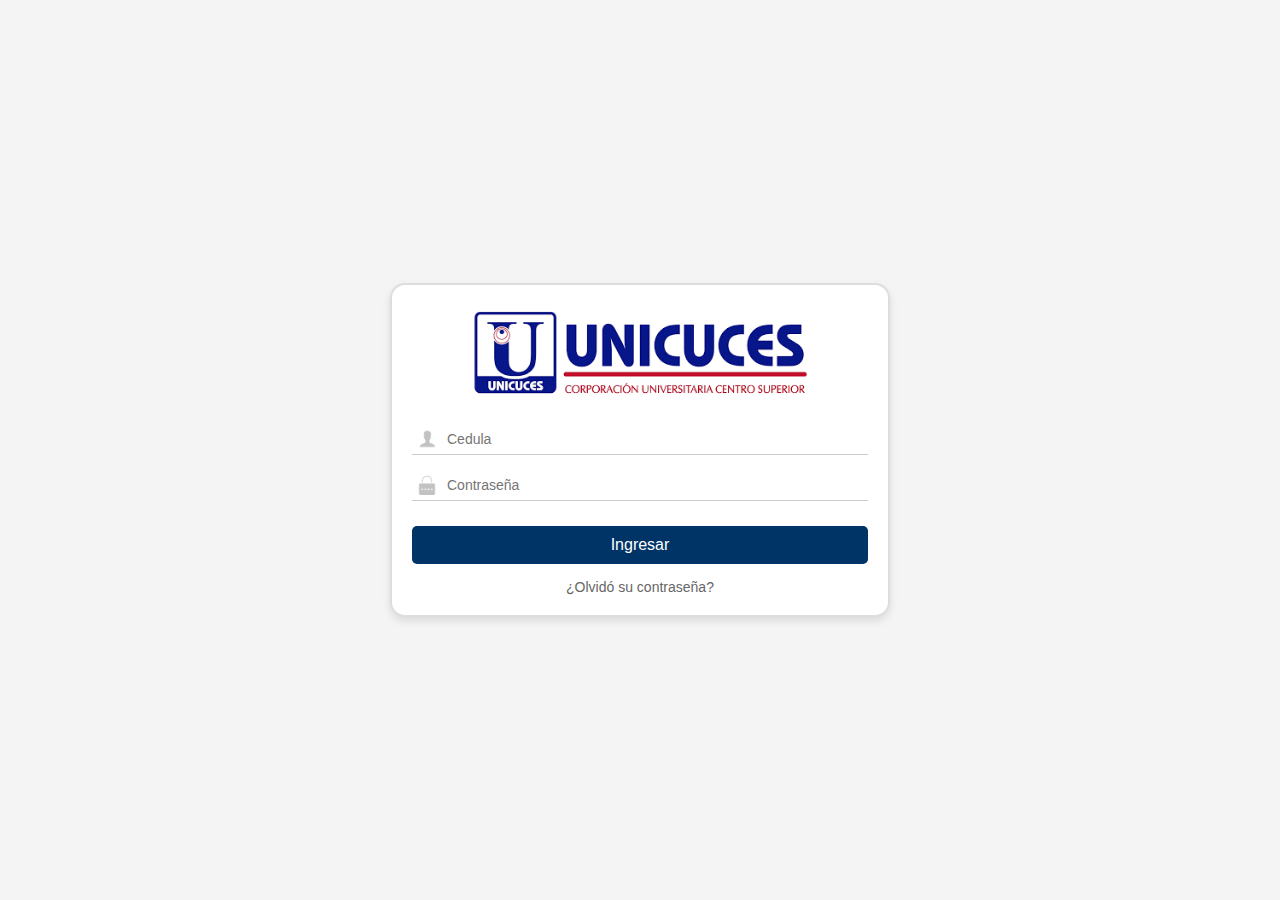
<file: index.html>
<!DOCTYPE html>
<html lang="es">
<head>
    <meta charset="UTF-8">
    <meta name="viewport" content="width=device-width, initial-scale=1.0">
</head>
<body>
    <script>window.location.href = "./login/login.html";</script>
</body>
</html>
</file>
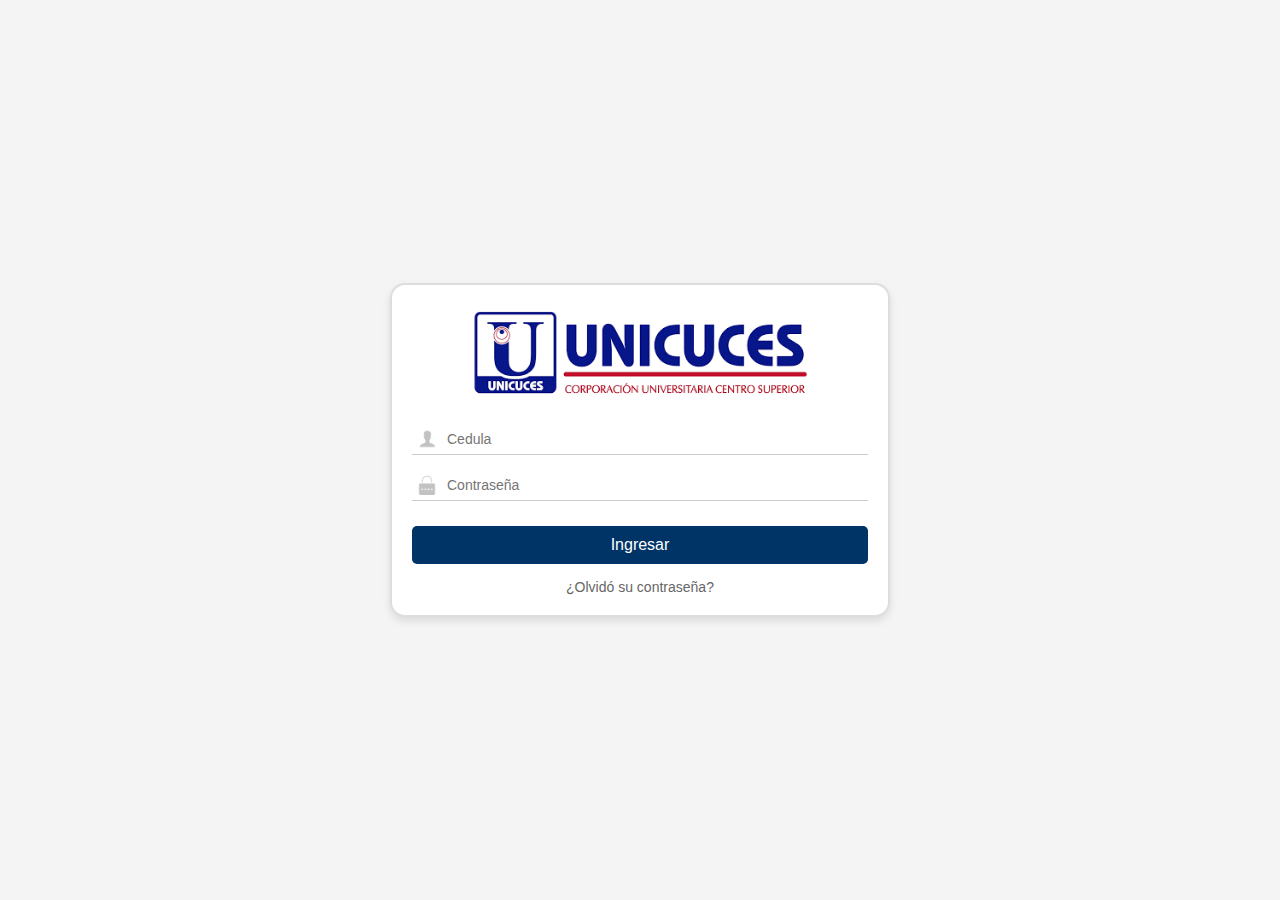
<file: horario/horario.html>
<!DOCTYPE html>
<html lang="es">
<head>
    <meta charset="UTF-8">
    <meta name="viewport" content="width=device-width, initial-scale=1.0">
    <title>Horario - UNICUCES</title>
    <link rel="stylesheet" href="horario.css">
</head>
<body>
    <header class="header">
        <img src="../imagenes/unicuces.png" alt="Logo UNICUCES" class="logo">
       
        <div class="info-container">
        <div class="info-text">
        <p id="nomEstu"></p>
        <p id="horas"></p>
        <p>
            <a href="#" class="update-data">Actualizar datos</a><br> 
            <a href="#" id="logout" class="logout">Cerrar sesión</a>
        </p>
        </div>
        <img src="../imagenes/usuario.png" alt="Icono de usuario" class="info-icon">
        </div>
    </header>

    <hr class="divider">

    <nav class="nav">
            <a href="#"><img src="../imagenes/regresar.png" alt="Retroceder"></a>
            <span>Horario</span> 
    </nav>
    
    <main>
        
        
        <section class="program-info">
            <p>Programa: Tecnología en desarrollo de software -</p>
            <p>Semestre: 6TO -</p>
            <p>Periodo: 2024 - 2 </p>
        </section>
        
        <div class="schedule-container">
            <div class="schedule">
                <table>
                    <thead>
                        <tr>
                            <th>HORAS</th>
                            <th>LUNES</th>
                            <th>MARTES</th>
                            <th>MIÉRCOLES</th>
                            <th>JUEVES</th>
                            <th>VIERNES</th>
                        </tr>
                    </thead>
                    <tbody>
                        <tr>
                            <td>06:15 - 07:00</td>
                            <td>(1) - Aula 151<br>Seminario de investigación aplicada</td>
                            <td class="libre">LIBRE</td>
                            <td>(2) - Aula 610<br>Ingeniería del software</td>
                            <td>(4) - Aula 610<br>Gestión de bases de datos</td>
                            <td>(5) - Aula 133<br>Arquitectura de computadoras</td>
                        </tr>
                        <tr>
                            <td>07:00 - 07:45</td>
                            <td>(1) - Aula 151<br>Seminario de investigación aplicada</td>
                            <td>(3) - Aula 151<br>Física III</td>
                            <td>(2) - Aula 610<br>Ingeniería del software</td>
                            <td>(4) - Aula 610<br>Gestión de bases de datos</td>
                            <td>(5) - Aula 133<br>Arquitectura de computadoras</td>
                        </tr>
                        <tr>
                            <td>08:00 - 08:45</td>
                            <td class="libre">LIBRE</td>
                            <td>(3) - Aula 151<br>Física III</td>
                            <td>(4) - Aula 610<br>Gestión de bases de datos</td>
                            <td>(5) - Aula 133<br>Arquitectura de computadoras</td>
                            <td class="libre">LIBRE</td>
                        </tr>
                        <tr>
                            <td>08:45 - 09:30</td>
                            <td class="libre">LIBRE</td>
                            <td>(3) - Aula 151<br>Física III</td>
                            <td class="libre">LIBRE</td>
                            <td class="libre">LIBRE</td>
                            <td class="libre">LIBRE</td>
                        </tr>
                    </tbody>
                </table>
            </div>
            <aside class="sidebar">
                <button class="btn">Horario Profesoral</button>
                <div class="description">
                    <h3>Descripción Horario</h3>
                    <ul>
                        <li>(1) - Seminario de investigación aplicada<br>Lunes 06:15 - 07:45, Aula (151)<br>Docente: Ingrid Vaneza Cañizares Narváez</li>
                        <li>(2) - Ingeniería del software<br>Lunes 08:00 - 08:45, Aula (610)<br>Miércoles 06:15 - 07:45, Aula (610)<br>Docente: Carolina Hurtado Quintana</li>
                        <li>(3) - Física III<br>Martes 07:00 - 09:30, Aula (151)<br>Docente: Armando Ruiz Perea</li>
                    </ul>
                </div>
            </aside>
        </div>
    </main>
    <script src="horario.js" defer></script>
</body>
</html>
</file>
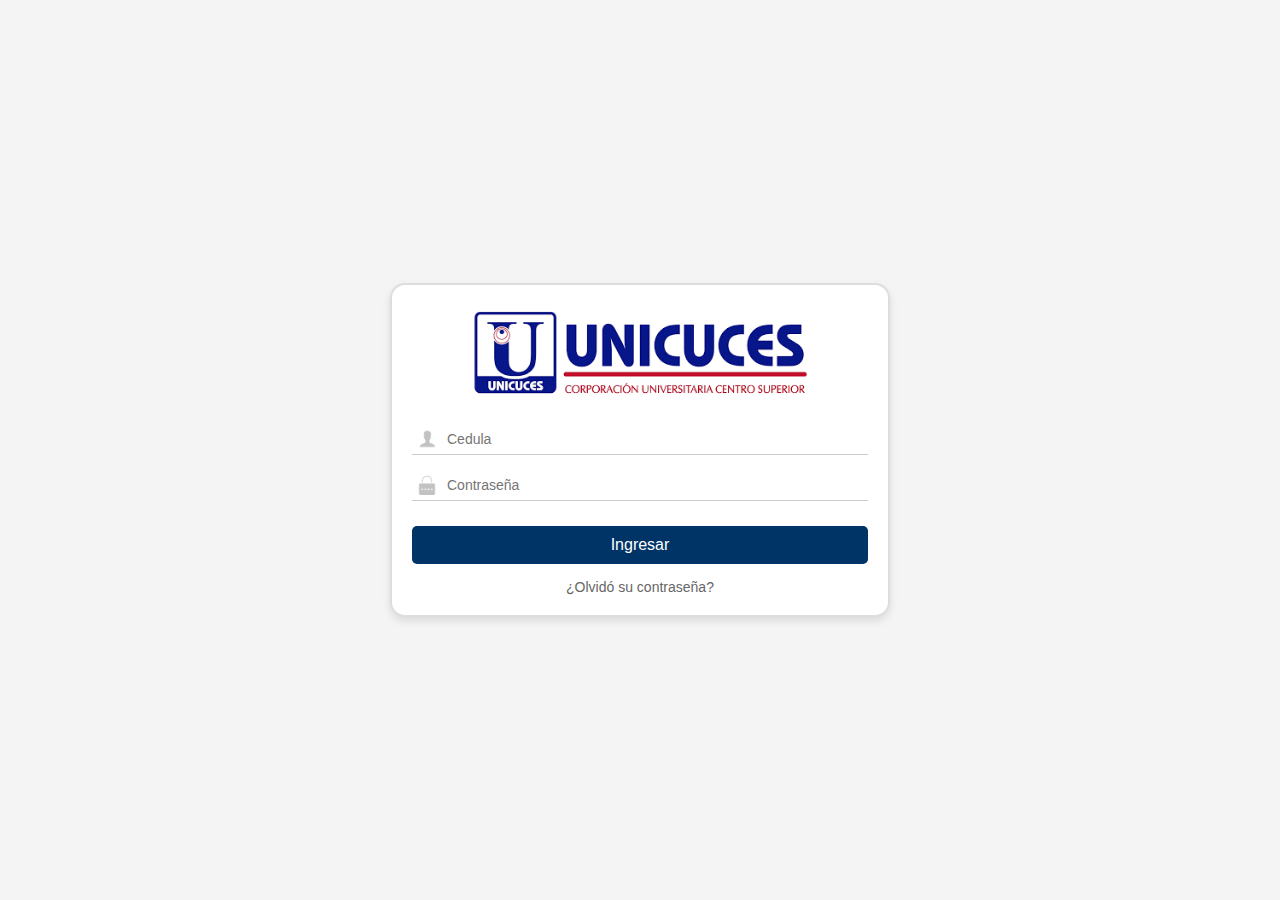
<file: horarioProfesoral/hp.html>
<!DOCTYPE html>
<html lang="es">
<head>
    <meta charset="UTF-8">
    <meta name="viewport" content="width=device-width, initial-scale=1.0">
    <title>Horario / Horario profesoral - UNICUCES</title>
    <link rel="stylesheet" href="hp.css">
</head>
<body>
    <header class="header">
        <img src="../imagenes/unicuces.png" alt="Logo UNICUCES" class="logo">
        
        <div class="info-container">
        <div class="info-text">
            <p id="nomEstu"></p>
            <p id="horas"></p>
            <p>
                <a href="#" class="update-data">Actualizar datos</a><br> 
                <a href="#" id="logout" class="logout">Cerrar sesión</a>
            </p>
        </div>
        <img src="../imagenes/usuario.png" alt="Icono de usuario" class="info-icon">
    </div>
    </header>

    <hr class="divider">

    <nav class="nav">
        <a href="#" ><img src="../imagenes/regresar.png" alt="Retroceder"> </a>
        <span>Horario / Horario profesoral</span> 
    </nav>

    <main class="content">
        <section class="search-section">
            <label for="docente">Docente:</label>
            <select id="docente">
                <option value=" ">Nombre del docente</option>
                <option value="p1">Carolina Hurtado Quintana</option>
                <option value="p2">Ingrid Vaneza Cañizares Narváez</option>
                <option value="p3"> Armando Ruiz Perea</option>
            </select>

            <button class="consult-button" onclick="mostrarHorario()">CONSULTAR</button>
            <button class="clear-button" onclick="limpiarFormulario()">LIMPIAR</button>
        </section>

        <section class="schedule-table">
            <table id="tabla" style="display: none;">
                <thead>
                    <tr>
                        <th id="docenteTabla">Nombre del docente</th>
                        <th>LUNES</th>
                        <th>MARTES</th>
                        <th>MIERCOLES</th>
                        <th>JUEVES</th>
                        <th>VIERNES</th>
                    </tr>
                </thead>
                <tbody>
                    <tr>
                        <td>06:15 - 07:00</td>
                    </tr>
                    <tr>
                        <td>07:00 - 07:45</td>
                    </tr>
                    <tr>
                        <td>08:00 - 08:45</td>
                    </tr>
                    <tr>
                        <td>08:45 - 09:30</td>
                    </tr>
                </tbody>
            </table>
        </section>
    </main>
    <script src="hp.js" defer></script>
</body>
</html>
</file>
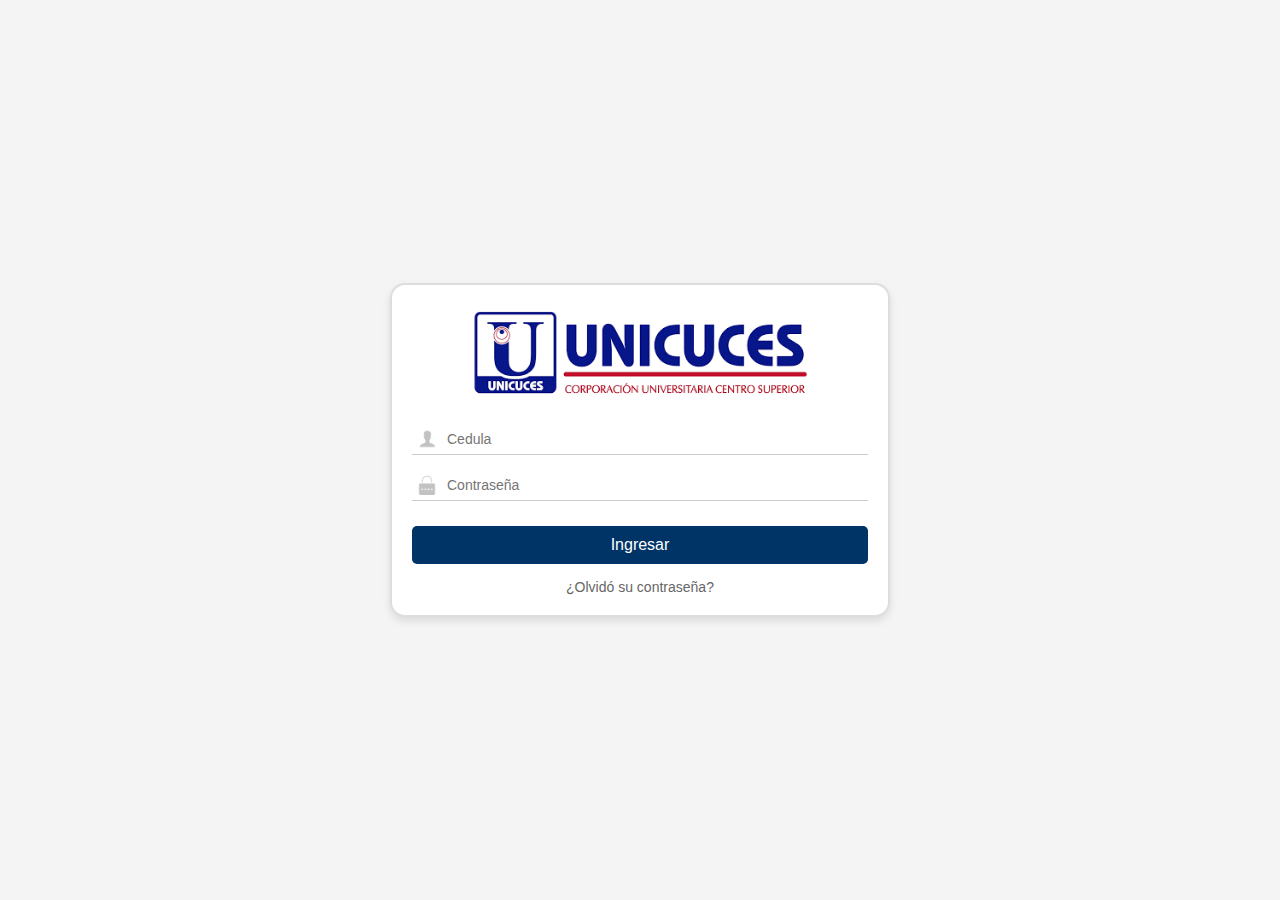
<file: login/login.html>
<!DOCTYPE html>
<html lang="es">
<head>
    <meta charset="UTF-8">
    <meta name="viewport" content="width=device-width, initial-scale=1.0">
    <title>Inicio de Sesión - UNICUCES</title>
    <link rel="stylesheet" href="styles.css">
    <script src="login.js" defer></script>
</head>
<body>
    <div class="login-container">
        <img src="../imagenes/unicuces.png" alt="Logo UNICUCES" class="logo">
        

        <form class="login-form" id="loginForm">
            <div class="input-group">
                <img src="../imagenes/usuarioLogin.png" alt="Usuario" class="icon">
                <input type="text" placeholder="Cedula" class="input-field" id="usuario" required>
            </div>
            <div class="input-group">
                <img src="../imagenes/contrasena.png" alt="Contraseña" class="icon">
                <input type="password" placeholder="Contraseña" class="input-field" id="contrasena" required>
            </div>
            <button type="submit" class="login-button">Ingresar</button>
            <a href="#" class="forgot-password" id="recuperarClave">¿Olvidó su contraseña?</a>
        </form>

        <!-- Formulario de recuperación de contraseña oculto al inicio -->
            <form class="recovery-form" id="claveForm" style="display: none;">
                <div class="input-group">
                <input type="number" placeholder="Número de cédula" class="input-field" id="cedula" required>
                </div>
                <div class="input-group">
                <input type="date" class="input-field" id="nacimiento" required>
                </div>
                <button type="button" class="recovery-button" id="claveBoton">Enviar</button>
                <button type="button" class="back-button" id="backToLogin">Volver al Login</button>
                </form>

    </div>
</body>
</html>
</file>
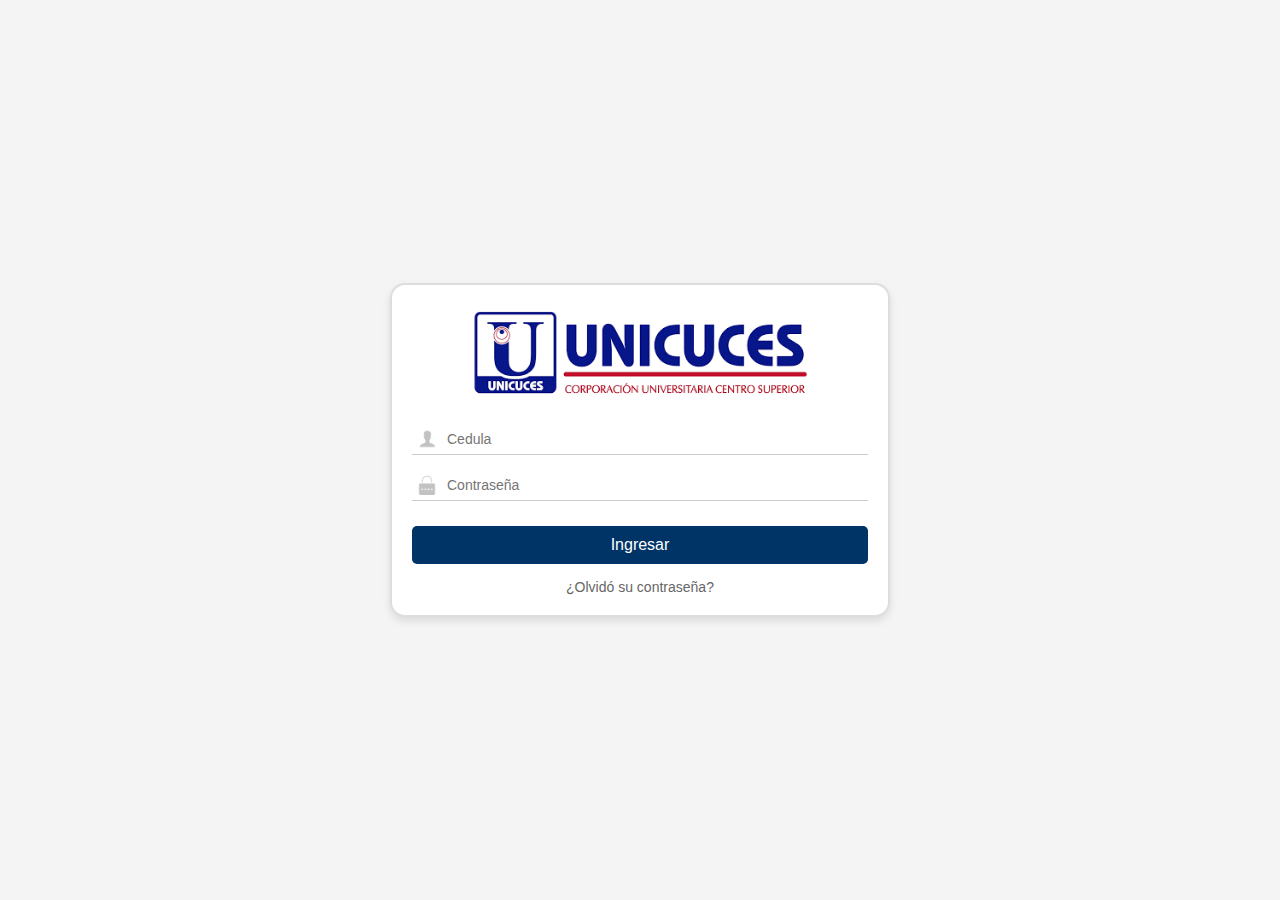
<file: matricula/matricula.html>
<!DOCTYPE html>
<html lang="es">
<head>
    <meta charset="UTF-8">
    <meta name="viewport" content="width=device-width, initial-scale=1.0">
    <title>Matricula - UNICUCES</title>
    <link rel="stylesheet" href="matricula.css">
</head>
<body>
    <header class="header">
        <img src="../imagenes/unicuces.png" alt="Logo UNICUCES" class="logo">
       
        <div class="info-container">
        <div class="info-text">
        <p id="nomEstu"></p>
        <p id="horas"></p>
        <p>
            <a href="#" class="update-data">Actualizar datos</a><br> 
            <a href="#" id="logout" class="logout">Cerrar sesión</a>
        </p>
        </div>
        <img src="../imagenes/usuario.png" alt="Icono de usuario" class="info-icon">
        </div>
    </header>

    <hr class="divider">

    <nav class="nav">
        <a href="#" ><img src="../imagenes/regresar.png" alt="Retroceder"></a>
        <span>Matricula</span>
    </nav>

    <main class="main">
        <div class="card">
            <img src="../imagenes/graduacion.png" alt="Matrícula" id="matricula">
            <p>Tecnología en desarrollo de software</p>
        </div>
       
    </main>
    <script src="matricula.js" defer></script>
</body>
</html>
</file>
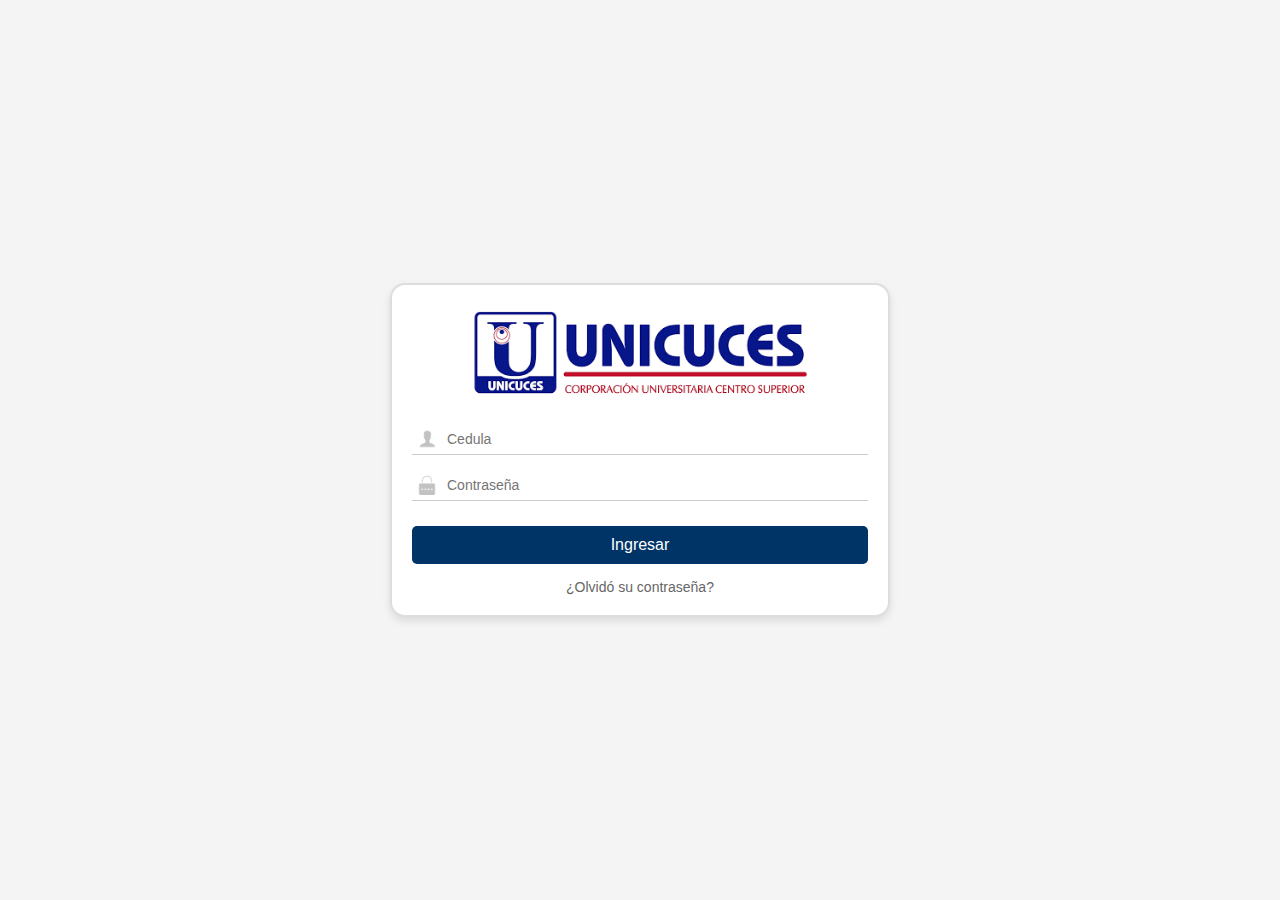
<file: menu/menu.html>
<!DOCTYPE html>
<html lang="es">
<head>
    <meta charset="UTF-8">
    <meta name="viewport" content="width=device-width, initial-scale=1.0">
    <title>Portal Estudiantes - UNICUCES</title>
    <link rel="stylesheet" href="styles.css">
</head>
<body>
    <header class="header">
        <img src="../imagenes/unicuces.png" alt="Logo UNICUCES" class="logo">
       
        <div class="info-container">
        <div class="info-text">
        <p id="nomEstu"></p>

        <p id ="horas"></p>
        <p>
            <a href="#" class="update-data">Actualizar datos</a><br> 
            <a href="#" id="logout" class="logout">Cerrar sesión</a>
        </p>
        </div>
        <img src="../imagenes/usuario.png" alt="Icono de usuario" class="info-icon">
        </div>
    </header>

    <hr class="divider">

    <nav class="nav">
        <p>Portal Estudiantes</p>
    </nav>
    

    <main class="main">
        <div class="card">
            <img src="../imagenes/matricula.png" alt="Matrícula" id="matricula">
            <p>Matrícula</p>
        </div>
        <div class="card">
            <img src="../imagenes/horario.png" alt="Horario" id="horario">
            <p>Horario</p>
        </div>
        <div class="card">
            <img src="../imagenes/calificaciones.png" alt="Calificaciones">
            <p>Calificaciones</p>
        </div>
        <div class="card">
            <img src="../imagenes/evaluacion.png" alt="Evaluación Profesoral">
            <p>Evaluación Profesoral</p>
        </div>
    </main>
    <script src="menu.js" defer></script>
</body>
</html>
</file>
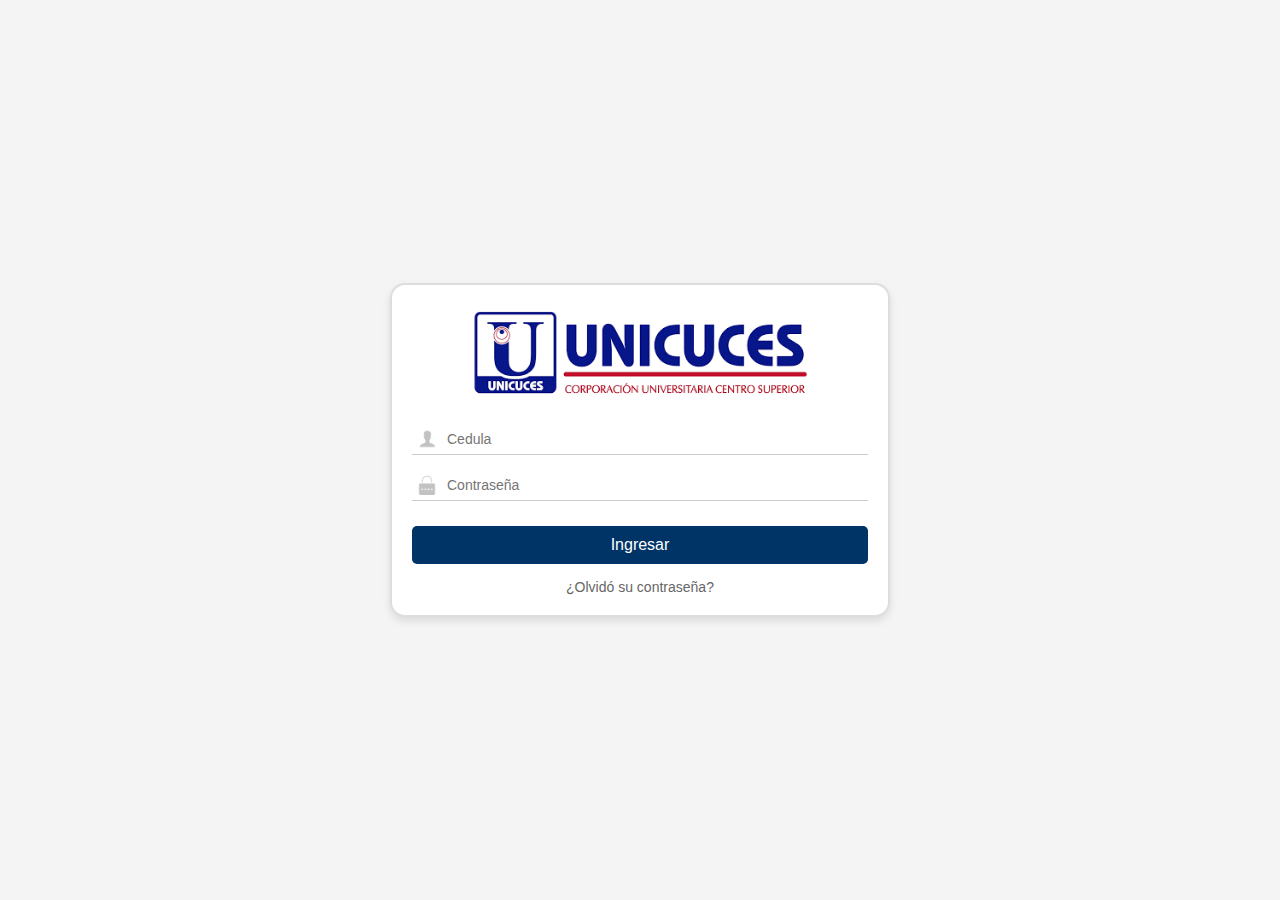
<file: programa/programa.html>
<!DOCTYPE html>
<html lang="es">
<head>
    <meta charset="UTF-8">
    <meta name="viewport" content="width=device-width, initial-scale=1.0">
    <title>Portal Estudiantes - UNICUCES</title>
    <link rel="stylesheet" href="programa.css">
</head>
<body>
    <header class="header">
        <img src="../imagenes/unicuces.png" alt="Logo UNICUCES" class="logo">
       
        <div class="info-container">
        <div class="info-text">
        <p id="nomEstu"></p>
        <p id="horas"></p>
        <p>
            <a href="#" class="update-data">Actualizar datos</a><br> 
            <a href="#" id="logout" class="logout">Cerrar sesión</a>
        </p>
        </div>
        <img src="../imagenes/usuario.png" alt="Icono de usuario" class="info-icon">
        </div>
    </header>

    <hr class="divider">

    <nav class="nav">
        <a href="#" ><img src="../imagenes/regresar.png" alt="Retroceder"></a>
        <p>Matricula / Programa académico</p>
    </nav>

    <main class="main">
        <div class="card">
            <img src="../imagenes/pago.png" alt="Matrícula" id="consultar">
            <p>Consultar matricula de pago</p>
        </div>
        <div class="card">
            <img src="../imagenes/comprobante.png" alt="Horario" id="descargar">
            <p>Consultar comprobante de pago</p>
        </div>
    </main>
    <script src="programa.js" defer></script>
</body>
</html>
</file>
<file: horario/horario.css>
* {
    margin: 0;
    padding: 0;
    box-sizing: border-box;
    font-family: Arial, sans-serif;
}

body {
    background-color: #f5f5f5;
}

.header {
    display: flex;
    align-items: center;
    justify-content: space-between;
    width: 100%;
    padding: 10px 20px;
    background-color: #ffffff;
}

.logo {
    height: 100px;
}

.info-container {
    display: flex;
    justify-content: space-between; /* Coloca el texto y el icono en los extremos */
    align-items: center; /* Alinea verticalmente el texto y el icono */
    padding: 10px;
}

.info-text {
    font-size: 14px;
    color: #333;
     margin-right: 20px; /* Agrega margen derecho entre el texto y la imagen */
}

.info-icon {
    width: 40px; /* Tamaño del icono */
    height: 40px;
    border-radius: 50%; /* Haz el ícono redondo si es necesario */
    margin-bottom: 20px;
}

/* Estilo para el enlace de cerrar sesión */
.logout {
    color: #cc0033; /* Color rojo */
    font-size: 14px;
    text-decoration: none;
}

.update-data {
    color: #007BFF; /* Azul para el enlace */
    text-decoration: none; /* Elimina el subrayado por defecto */
}

.update-data:hover {
    text-decoration: underline; /* Subraya al pasar el ratón */
}
.logout:hover {
    text-decoration: underline; /* Subrayado al pasar el ratón */
}

.divider {
    width: 100%;
    border: none;
    border-top: 1px solid #003366;
}

.nav {
    width: 100%;
    padding: 10px 20px;
    font-size: 16px;
    color: #003366;
    border-bottom: 1px solid #003366;
    display: flex;
    align-items: center; /*Alineamos verticalmente el contenido al centro */
    gap: 10px;/* Añadimos espacio entre la imagen y el texto  */

}

.nav img {
    height: 20px; /* Ajusta el tamaño de la imagen si es necesario */
    width: auto; /* Mantenemos la proporción de la imagen */
}

.nav span{
    font-size: 16px; /* Ajusta el tamaño del texto según las necesidades */
}

.program-info {
    margin: 20px;
    display: flex;
    gap: 10px;
    align-items: center;
}

.schedule-container {
    display: flex;
    gap: 20px;
    margin: 0 20px;
    max-width: 100%;
}

.schedule {
    flex: 70%;
}

.schedule table {
    width: 100%;
    border-collapse: collapse;
    background-color: #fff;
}

.schedule th, .schedule td {
    border: 1px solid #ddd;
    padding: 10px;
    text-align: center;
}

.schedule th {
    background-color: #ff3333;
    color: #fff;
}

.schedule td.libre {
    background-color: #d3ffd3;
    color: #333;
}

.sidebar {
    flex: 30%;
    display: flex;
    flex-direction: column;
}

.btn {
    width: 100%;
    padding: 10px;
    background-color: #3333cc;
    color: #fff;
    text-align: center;
    border: none;
    cursor: pointer;
    margin-bottom: 20px;
}

.description {
    background-color: #fff;
    padding: 10px;
    border: 1px solid #ddd;
}

.description h3 {
    font-size: 18px;
    margin-bottom: 10px;
}

.description ul {
    list-style-type: none;
}

.description li {
    margin-bottom: 15px;
}

/* Ajustes responsivos para pantallas más pequeñas */
@media (max-width: 768px) {
    .schedule-container {
        flex-direction: column;
    }

    .schedule, .sidebar {
        flex: 100%;
    }
}
</file>
<file: horarioProfesoral/hp.css>
* {
    margin: 0;
    padding: 0;
    box-sizing: border-box;
    font-family: Arial,sans-serif;
}



.header {
    display: flex;
    align-items: center;
    justify-content: space-between;
    width: 100%;
    padding: 10px 20px;
    background-color: #ffffff;
}

.logo {
    height: 100px;
}

.info-container {
    display: flex;
    justify-content: space-between; /* Coloca el texto y el icono en los extremos */
    align-items: center; /* Alinea verticalmente el texto y el icono */
    padding: 10px;
}

.info-text {
    font-size: 14px;
    color: #333;
     margin-right: 20px; /* Agrega margen derecho entre el texto y la imagen */
}

.info-icon {
    width: 40px; /* Tamaño del icono */
    height: 40px;
    border-radius: 50%; /* Haz el ícono redondo si es necesario */
    margin-bottom: 20px;
}

/* Estilo para el enlace de cerrar sesión */
.logout {
    color: #cc0033; /* Color rojo */
    font-size: 14px;
    text-decoration: none;
}

.update-data {
    color: #007BFF; /* Azul para el enlace */
    text-decoration: none; /* Elimina el subrayado por defecto */
}

.update-data:hover {
    text-decoration: underline; /* Subraya al pasar el ratón */
}
.logout:hover {
    text-decoration: underline; /* Subrayado al pasar el ratón */
}

.divider {
    width: 100%;
    border: none;
    border-top: 1px solid #003366;
}

.nav {
    width: 100%;
    padding: 10px 20px;
    font-size: 16px;
    color: #003366;
    border-bottom: 1px solid #003366;
    display: flex;
    align-items: center; /*Alineamos verticalmente el contenido al centro */
    gap: 10px;/* Añadimos espacio entre la imagen y el texto */

}

.nav img {
    height: 20px; /* Ajusta el tamaño de la imagen si es necesario */
    width: auto; /* Mantenemos la proporción de la imagen */
}

.nav span{
    font-size: 16px; /* Ajusta el tamaño del texto según las necesidades */
}

.content {
    padding: 20px;
}

.search-section {
    display: flex;
    align-items: center;
    gap: 15px;
    margin-bottom: 20px;
}

.search-section label {
    font-weight: bold;
}

.search-section select, .search-section input[type="date"] {
    padding: 5px;
}

.consult-button {
    padding: 8px 15px;
    background-color: #004080;
    color: white;
    border: none;
    cursor: pointer;
}

.consult-button:hover {
    background-color: #00264d;
}

.clear-button {
    padding: 8px 15px;
    background-color: #808080;
    color: white;
    border: none;
    cursor: pointer;
}

.clear-button:hover {
    background-color: #00264d;
}

.schedule-table {
    overflow-x: auto;
}

.schedule-table table {
    width: 100%;
    border-collapse: collapse;
    text-align: center;
}

.schedule-table th, .schedule-table td {
    border: 1px solid #ddd;
    padding: 10px;
}

.schedule-table thead th {
    background-color: #ff4d4d;
    color: white;
    font-weight: bold;
}

#docenteTabla {
    background-color: blue;   /* Cambia el color de fondo a azul */
    color: white;             /* Cambia el color del texto a blanco para mejor contraste */
}


.schedule-table tbody td:first-child {
    font-weight: bold;
    background-color: #f4f4f4;
}
</file>
<file: login/styles.css>
* {
    margin: 0;
    padding: 0;
    box-sizing: border-box;
    font-family: Arial, sans-serif;
}

body {
    display: flex;
    justify-content: center;
    align-items: center;
    min-height: 100vh;
    background-color: #f4f4f4;
}

.login-container {
    width: 500px;
    padding: 20px;
    background-color: #ffffff;
    border: 2.5px solid #ddd;
    border-radius: 15px;
    text-align: center;
    box-shadow: 0 4px 8px rgba(0, 0, 0, 0.1);
}

.logo {
    width: 350px;
    height: auto;
    margin-bottom: 10px;
}

.title {
    color: #003366;
    font-size: 24px;
    margin: 5px 0;
}

.subtitle {
    color: #cc0033;
    font-size: 12px;
    margin-bottom: 20px;
}

.login-form {
    display: flex;
    flex-direction: column;
    align-items: center;
}

.input-group {
    display: flex;
    align-items: center;
    width: 100%;
    margin-bottom: 15px;
    border-bottom: 1px solid #ccc;
    padding: 5px;
}

.icon {
    width: 20px;
    margin-right: 10px;
    opacity: 0.6;
}

.input-field {
    width: 100%;
    border: none;
    outline: none;
    font-size: 14px;
    color: #666;
}

.login-button {
    width: 100%;
    padding: 10px;
    background-color: #003366;
    color: #ffffff;
    font-size: 16px;
    border: none;
    border-radius: 5px;
    cursor: pointer;
    margin-top: 10px;
}

.login-button:hover {
    background-color: #002244;
}

.forgot-password {
    display: block;
    margin-top: 15px;
    font-size: 14px;
    color: #666;
    text-decoration: none;
}

.forgot-password:hover {
    text-decoration: underline;
}

.button-container {
    display: flex;               /* Alinea los botones en una fila */
    justify-content: space-between; /* Espacio entre los botones */
    gap: 10px;                    /* Espacio entre los botones */
}

.recovery-button, .back-button {
    width: 28%;                   /* Los botones ocupan el 48% del contenedor */
    padding: 10px;
    background-color: #003366;
    color: #ffffff;
    font-size: 16px;
    border: none;
    border-radius: 5px;
    cursor: pointer;
    margin-top: 10px;
}
</file>
<file: matricula/matricula.css>
* {
    margin: 0;
    padding: 0;
    box-sizing: border-box;
    font-family: Arial, sans-serif;
}

body {
    display: flex;
    flex-direction: column;
    align-items: center;
}

.header {
    display: flex;
    align-items: center;
    justify-content: space-between;
    width: 100%;
    padding: 10px 20px;
    background-color: #ffffff;
}

.logo {
    height: 100px;
}

.info-container {
    display: flex;
    justify-content: space-between; /* Coloca el texto y el icono en los extremos */
    align-items: center; /* Alinea verticalmente el texto y el icono */
    padding: 10px;
    
}

.info-text {
    font-size: 14px;
    color: #333;
     margin-right: 20px; /* Agrega margen derecho entre el texto y la imagen */
}

.info-icon {
    width: 40px; /* Tamaño del icono */
    height: 40px;
    border-radius: 50%; /* Haz el ícono redondo si es necesario */
    margin-bottom: 20px;
}

/* Estilo para el enlace de cerrar sesión */
.logout {
    color: #cc0033; /* Color rojo */
    font-size: 14px;
    text-decoration: none;
}

.update-data {
    color: #007BFF; /* Azul para el enlace */
    text-decoration: none; /* Elimina el subrayado por defecto */
}

.update-data:hover {
    text-decoration: underline; /* Subraya al pasar el ratón */
}
.logout:hover {
    text-decoration: underline; /* Subrayado al pasar el ratón */
}

.profile-icon img {
    width: 40px;
    height: 40px;
    border-radius: 50%;
}

.divider {
    width: 100%;
    border: none;
    border-top: 1px solid #003366;
}

.nav {
    width: 100%;
    padding: 10px 20px;
    font-size: 16px;
    color: #003366;
    border-bottom: 1px solid #003366;
    display: flex;
    align-items: center; /*Alineamos verticalmente el contenido al centro */
    gap: 10px;/* Añadimos espacio entre la imagen y el texto  */
}

.nav img {
    height: 20px; /* Ajusta el tamaño de la imagen si es necesario */
    width: auto; /* Mantenemos la proporción de la imagen */
}

.nav span{
    font-size: 16px; /* Ajusta el tamaño del texto según las necesidades */
}


.main {
    display: flex;
    justify-content: space-around;
    width: 100%;
    max-width: 900px;
    margin-top: 20px;
}

.card {
    width: 120px;
    display: flex;            /* Activamos el modelo flex */
    flex-direction: column;   /* Alineamos los elementos de arriba hacia abajo */
    align-items: center;      /* Centra los elementos horizontalmente */
    justify-content: center;  /* Centra los elementos verticalmente si es necesario */
    text-align: center;       /* Centra el texto en el contenedor */
}

.card img {
    width: 150px;
    height: 150px;
    margin-bottom: 10px;
}

.card p {
    font-size: 18px;
    color: #333;    
    white-space: nowrap;  /* Evita saltos de línea */
}

#matricula {
    cursor: pointer;  /* Cambia el cursor a la mano cuando el mouse pasa sobre la imagen */
}
</file>
<file: menu/styles.css>
* {
    margin: 0;
    padding: 0;
    box-sizing: border-box;
    font-family: Arial, sans-serif;
}

body {
    display: flex;
    flex-direction: column;
    align-items: center;
}

.header {
    display: flex;
    align-items: center;
    justify-content: space-between;
    width: 100%;
    padding: 10px 20px;
    background-color: #ffffff;
}

.logo {
    height: 100px;
}

.info-container {
    display: flex;
    justify-content: space-between; /* Coloca el texto y el icono en los extremos */
    align-items: center; /* Alinea verticalmente el texto y el icono */
    padding: 10px;
    
}

.info-text {
    font-size: 14px;
    color: #333;
     margin-right: 20px; /* Agrega margen derecho entre el texto y la imagen */
}

.info-icon {
    width: 40px; /* Tamaño del icono */
    height: 40px;
    border-radius: 50%; /* Haz el ícono redondo si es necesario */
    margin-bottom: 20px;
}

/* Estilo para el enlace de cerrar sesión */
.logout {
    color: #cc0033; /* Color rojo */
    font-size: 14px;
    text-decoration: none;
}

.update-data {
    color: #007BFF; /* Azul para el enlace */
    text-decoration: none; /* Elimina el subrayado por defecto */
}

.update-data:hover {
    text-decoration: underline; /* Subraya al pasar el ratón */
}
.logout:hover {
    text-decoration: underline; /* Subrayado al pasar el ratón */
}

.profile-icon img {
    width: 40px;
    height: 40px;
    border-radius: 50%;
}

.divider {
    width: 100%;
    border: none;
    border-top: 1px solid #003366;
}

.nav {
    width: 100%;
    padding: 10px 20px;
    font-size: 16px;
    color: #003366;
    border-bottom: 1px solid #003366;
}

.main {
    display: flex;
    justify-content: space-around;
    width: 100%;
    max-width: 900px;
    margin-top: 20px;
}

.card {
    text-align: center;
    width: 120px;
    display: flex;            /* Activamos el modelo flex */
    flex-direction: column;   /* Alineamos los elementos de arriba hacia abajo */
    align-items: center;      /* Centra los elementos horizontalmente */
    justify-content: center;  /* Centra los elementos verticalmente si es necesario */
    text-align: center;       /* Centra el texto en el contenedor */
}

#horario {
    cursor: pointer;  /* Cambia el cursor a la mano cuando el mouse pasa sobre la imagen */
}

#matricula {
    cursor: pointer;  /* Cambia el cursor a la mano cuando el mouse pasa sobre la imagen */
}

.card img {
    width: 120px;
    height: 120px;
    margin-bottom: 10px;
}

.card p {
    font-size: 18px;
    color: #333;
}
</file>
<file: programa/programa.css>
* {
    margin: 0;
    padding: 0;
    box-sizing: border-box;
    font-family: Arial, sans-serif;
}

body {
    display: flex;
    flex-direction: column;
    align-items: center;
}

.header {
    display: flex;
    align-items: center;
    justify-content: space-between;
    width: 100%;
    padding: 10px 20px;
    background-color: #ffffff;
}

.logo {
    height: 100px;
}

.info-container {
    display: flex;
    justify-content: space-between; /* Coloca el texto y el icono en los extremos */
    align-items: center; /* Alinea verticalmente el texto y el icono */
    padding: 10px;
    
}

.info-text {
    font-size: 14px;
    color: #333;
     margin-right: 20px; /* Agrega margen derecho entre el texto y la imagen */
}

.info-icon {
    width: 40px; /* Tamaño del icono */
    height: 40px;
    border-radius: 50%; /* Haz el ícono redondo si es necesario */
    margin-bottom: 20px;
}

/* Estilo para el enlace de cerrar sesión */
.logout {
    color: #cc0033; /* Color rojo */
    font-size: 14px;
    text-decoration: none;
}

.update-data {
    color: #007BFF; /* Azul para el enlace */
    text-decoration: none; /* Elimina el subrayado por defecto */
}

.update-data:hover {
    text-decoration: underline; /* Subraya al pasar el ratón */
}
.logout:hover {
    text-decoration: underline; /* Subrayado al pasar el ratón */
}

.profile-icon img {
    width: 40px;
    height: 40px;
    border-radius: 50%;
}

.divider {
    width: 100%;
    border: none;
    border-top: 1px solid #003366;
}

.nav {
    width: 100%;
    padding: 10px 20px;
    font-size: 16px;
    color: #003366;
    border-bottom: 1px solid #003366;
    display: flex;
    align-items: center; /*Alineamos verticalmente el contenido al centro */
    gap: 10px;/* Añadimos espacio entre la imagen y el texto  */
}

.nav img {
    height: 20px; /* Ajusta el tamaño de la imagen si es necesario */
    width: auto; /* Mantenemos la proporción de la imagen */
}

.nav span{
    font-size: 16px; /* Ajusta el tamaño del texto según las necesidades */
}

.main {
    display: flex;
    justify-content: space-around;
    width: 100%;
    max-width: 900px;
    margin-top: 20px;
}

.card {
    text-align: center;
    width: 120px;
    display: flex;            /* Activamos el modelo flex */
    flex-direction: column;   /* Alineamos los elementos de arriba hacia abajo */
    align-items: center;      /* Centra los elementos horizontalmente */
    justify-content: center;  /* Centra los elementos verticalmente si es necesario */
    text-align: center;       /* Centra el texto en el contenedor */
}

#descargar {
    cursor: pointer;  /* Cambia el cursor a la mano cuando el mouse pasa sobre la imagen */
}


.card img {
    width: 120px;
    height: 120px;
    margin-bottom: 10px;
}

.card p {
    font-size: 18px;
    color: #333;
    white-space: nowrap;  /* Evita saltos de línea */
}
</file>
